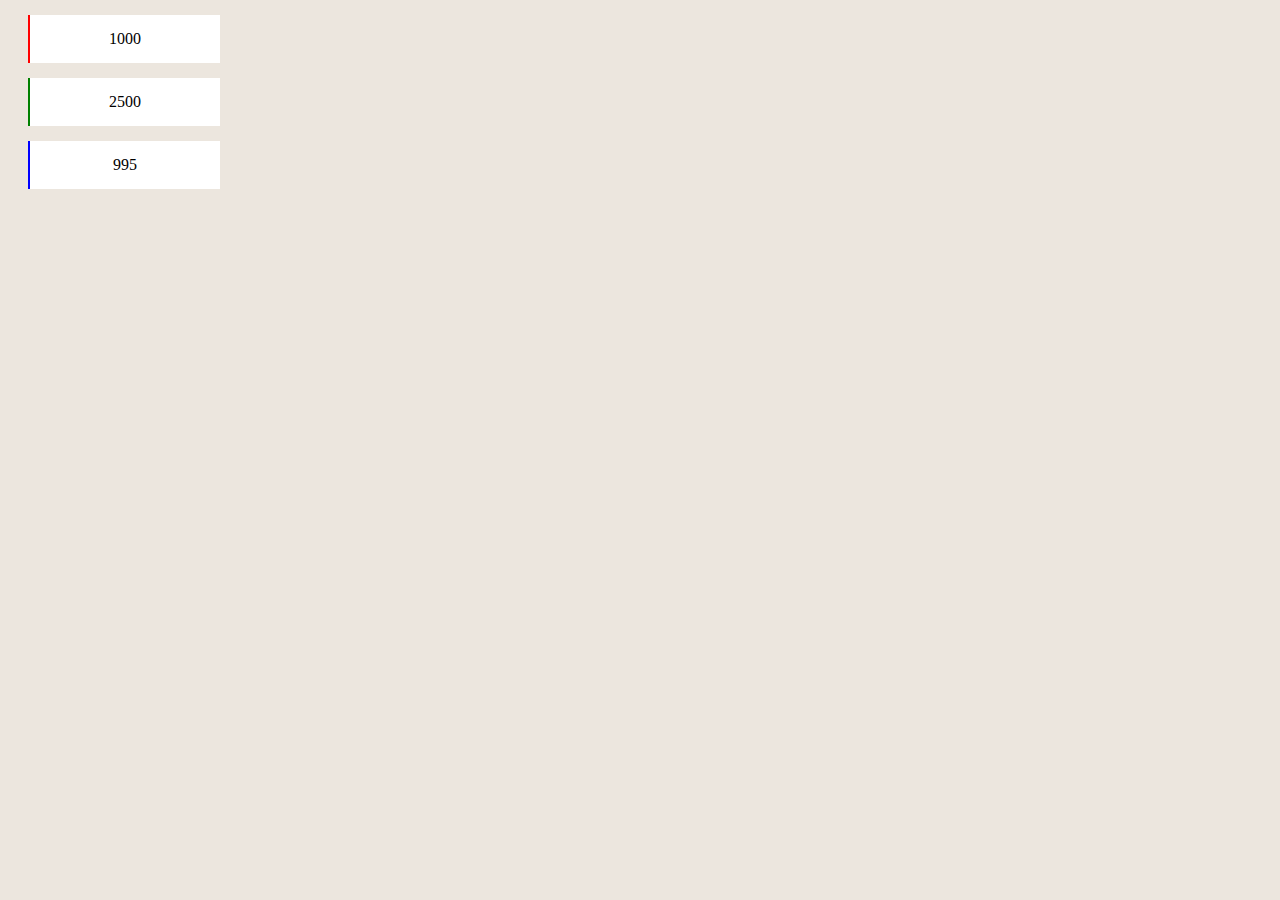
<file: boxesAnimation/index.html>
<!DOCTYPE html>
<html lang="en">
  <head>
    <meta charset="UTF-8" />

    <title>boxAnimation</title>
    <link rel="stylesheet" href="main.css" type="text/css" />
  </head>
  <body>
    <div class="box red">1000</div>
    <div class="box green">2500</div>
    <div class="box blue">995</div>
  </body>
</html>
</file>
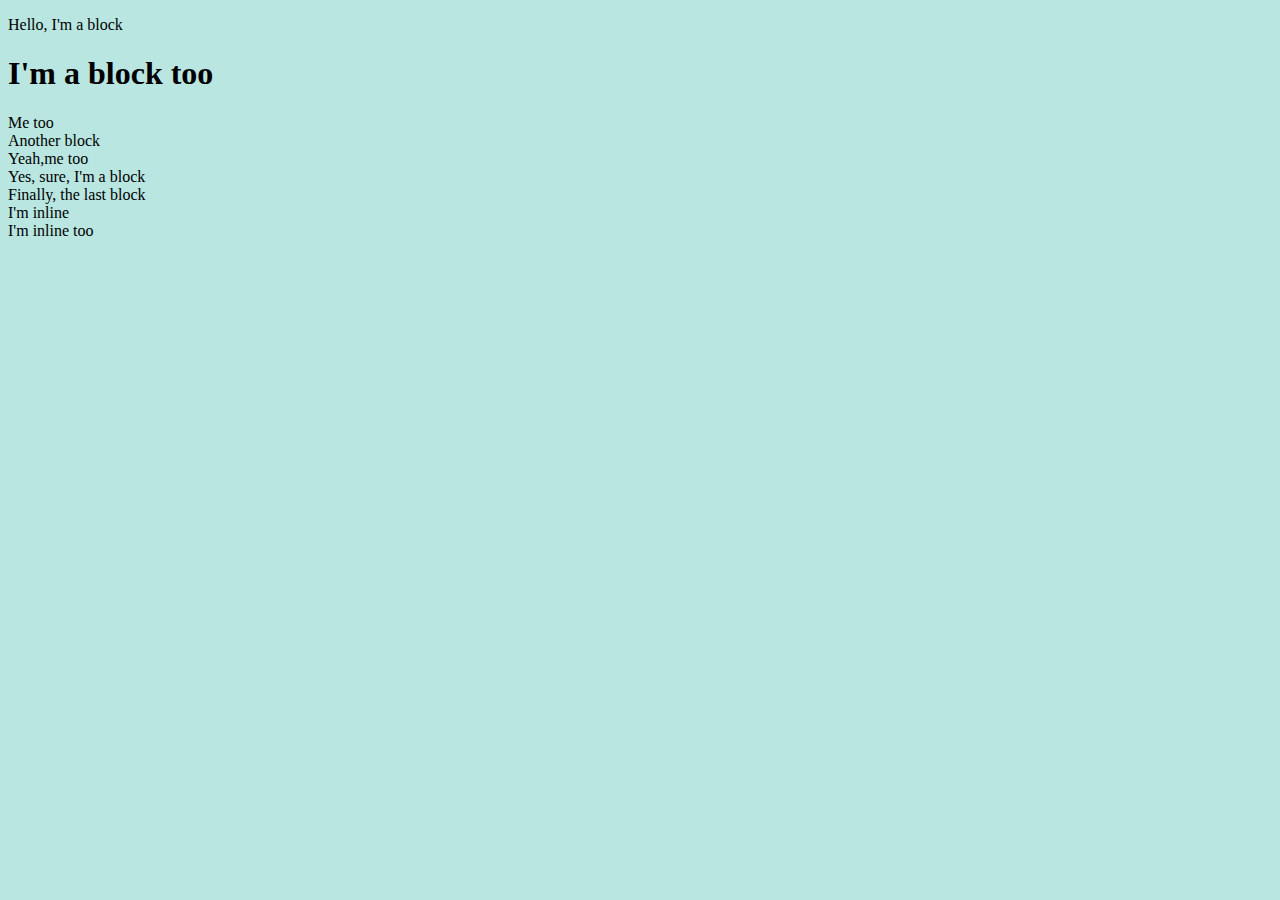
<file: display/index.html>
<!DOCTYPE html>
<html lang="”en”">
  <head>
    <meta charset="”UTF-8″" />
    <title>Display</title>
    <link rel="stylesheet" href="main.css" type="text/css" />
  </head>
  <body>
    <p>Hello, I'm a block</p>
   <h1>I'm a block too</h1>
   <div>Me too</div>
   <form>Another block</form>
   <header>Yeah,me too</header>
   <footer>Yes, sure, I'm a block</footer>
   <section>Finally, the last block</section>

   <span>I'm inline</span>
   <a>I'm inline too</a>
   
  </body>
</html>
</file>
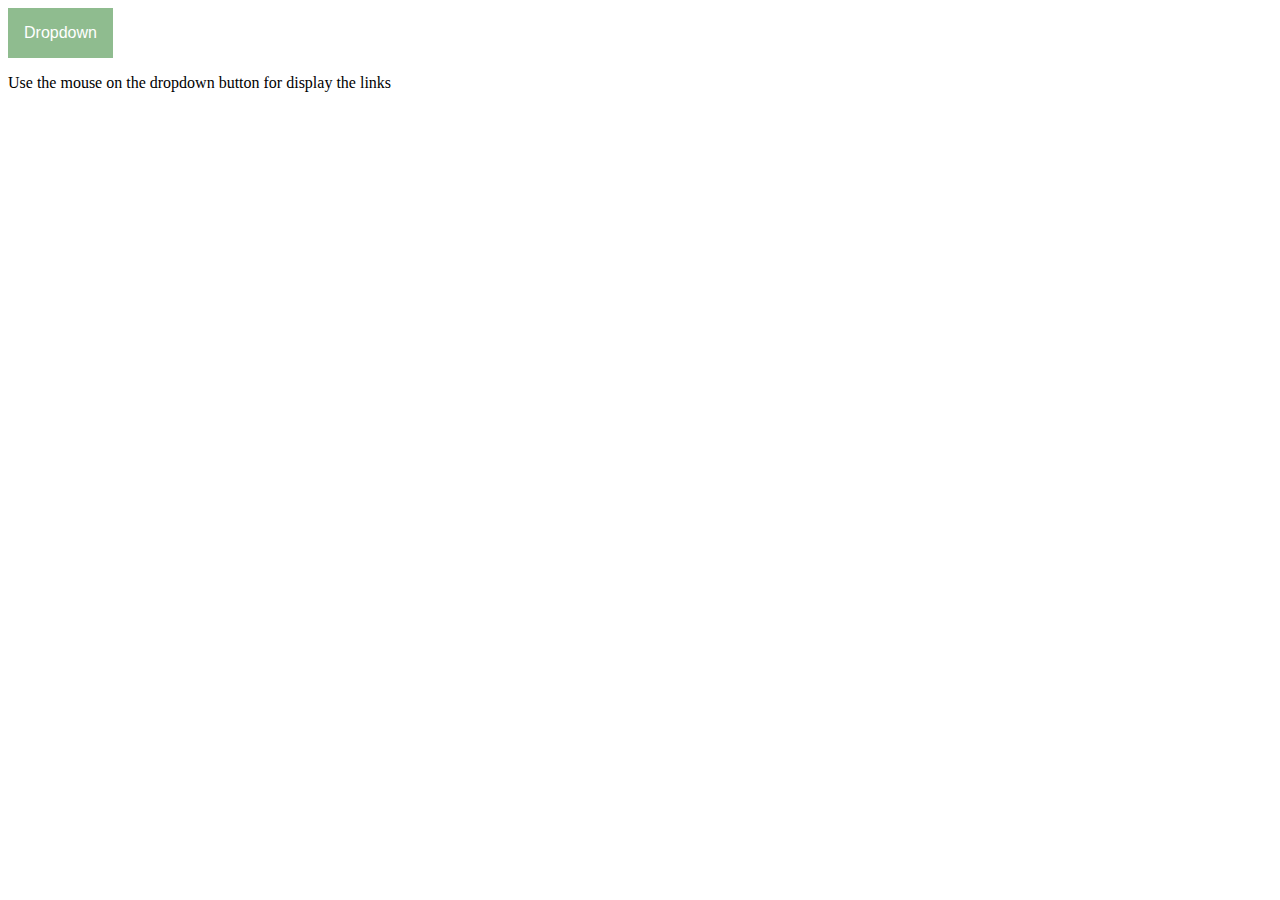
<file: dropdown/index.html>
<!DOCTYPE html>
<html lang="”en”">
  <head>
    <meta charset="”UTF-8″" />
    <title>Dropdown</title>
    <link rel="stylesheet" href="main.css" type="text/css" />
  </head>
  <body>
    <div class="dropdown">
      <button class="dropdown-b">Dropdown</button>
      <div class="dropdown-content">
        <a href="#"> Link 1</a>
        <a href="#"> Link 2</a>
        <a href="#"> Link 3</a>
      </div>
    </div>
    <p>Use the mouse on the dropdown button for display the links</p>
  </body>
</html>
</file>
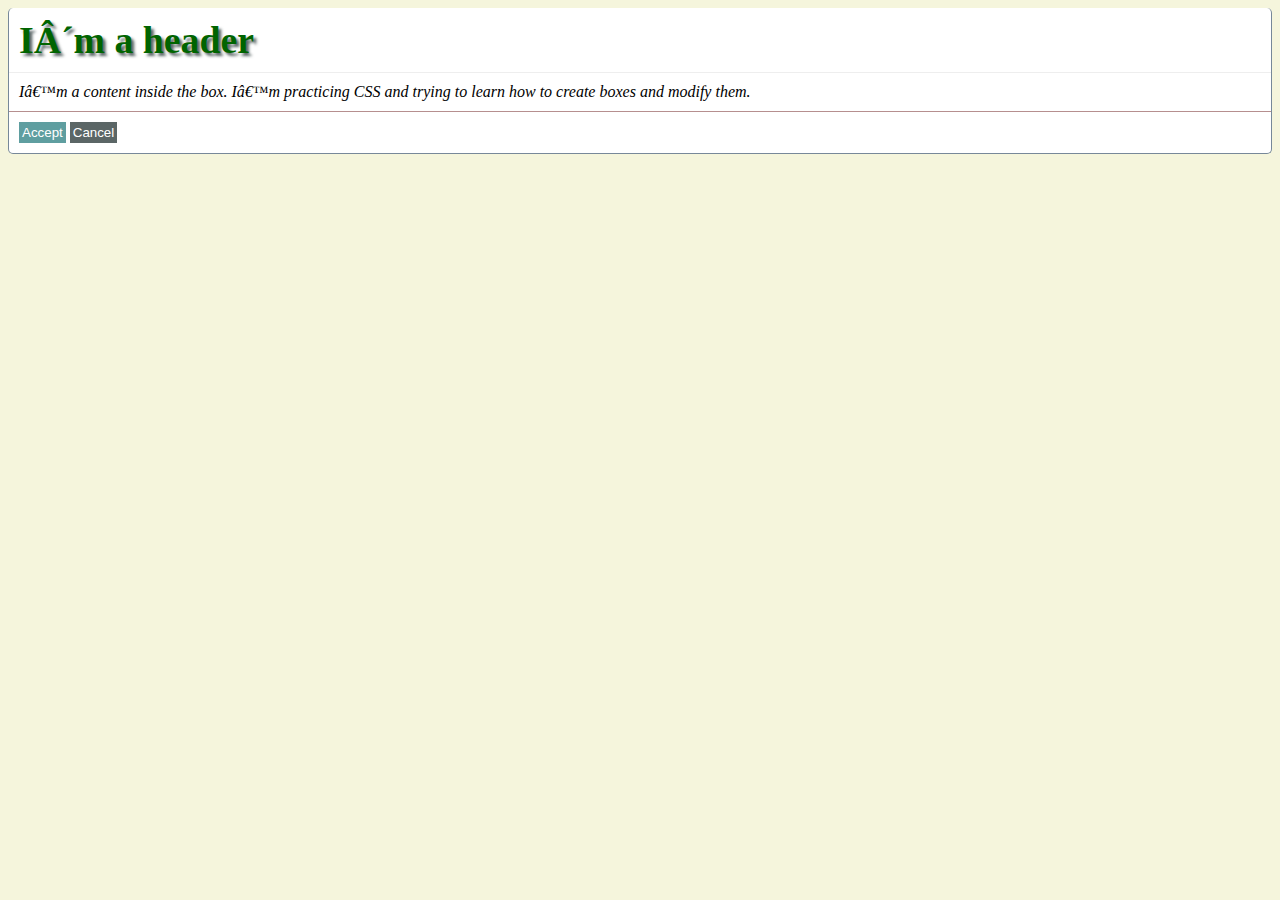
<file: floatBox/index.html>
<!DOCTYPE html>
<html lang="”en”">
  <head>
    <meta charset="”UTF-8″" />
    <title>CSS</title>
    <link rel="stylesheet" href="main.css" type="text/css" />
  </head>
  <body>
    <div class="box">
        <div class="header">I´m a header</div>
      <div class="content">I’m a content inside the box. I’m practicing CSS 
        and trying to learn how to create boxes and modify them.</div>
      <div class="footer">
        <button class="primary">Accept</button>
        <button class="secundary">Cancel</button>
      </div>
    </div>
  </body>
</html>
</file>
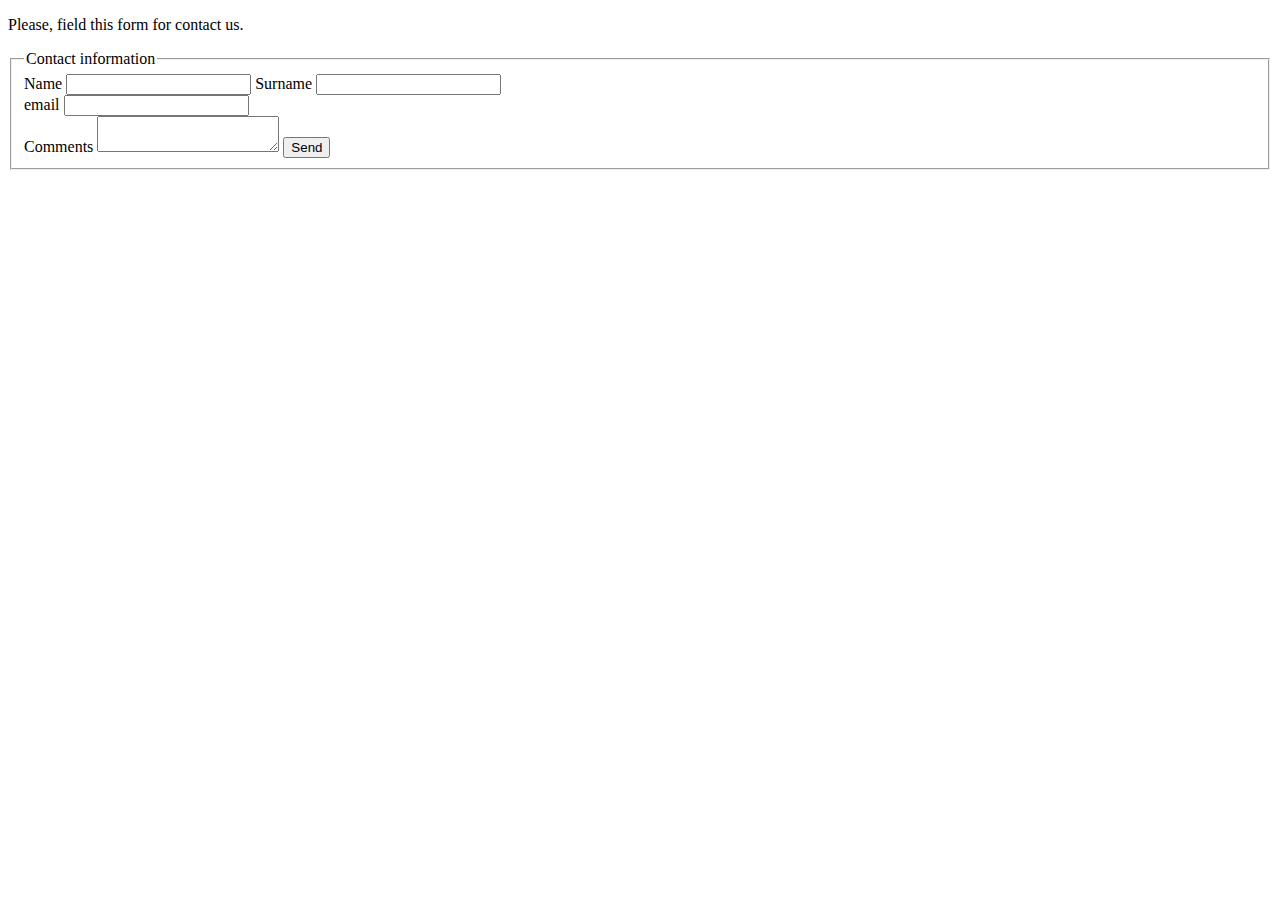
<file: form/index.html>
<!DOCTYPE html>
<html lang="en">
  <head>
    <title>Contact</title>
  </head>
  <body>
    <p>Please, field this form for contact us.</p>
    <fieldset>
      <legend>Contact information</legend>
      <form action="contact.html">
        <label>Name</label>
        <input />
        <label>Surname</label>
        <input />
        <br />
        <label>email</label>
        <input type="email" />
        <br />
        <label>Comments</label>
        <textarea></textarea>
        <button>Send</button>
      </form>
    </fieldset>
  </body>
</html>
</file>
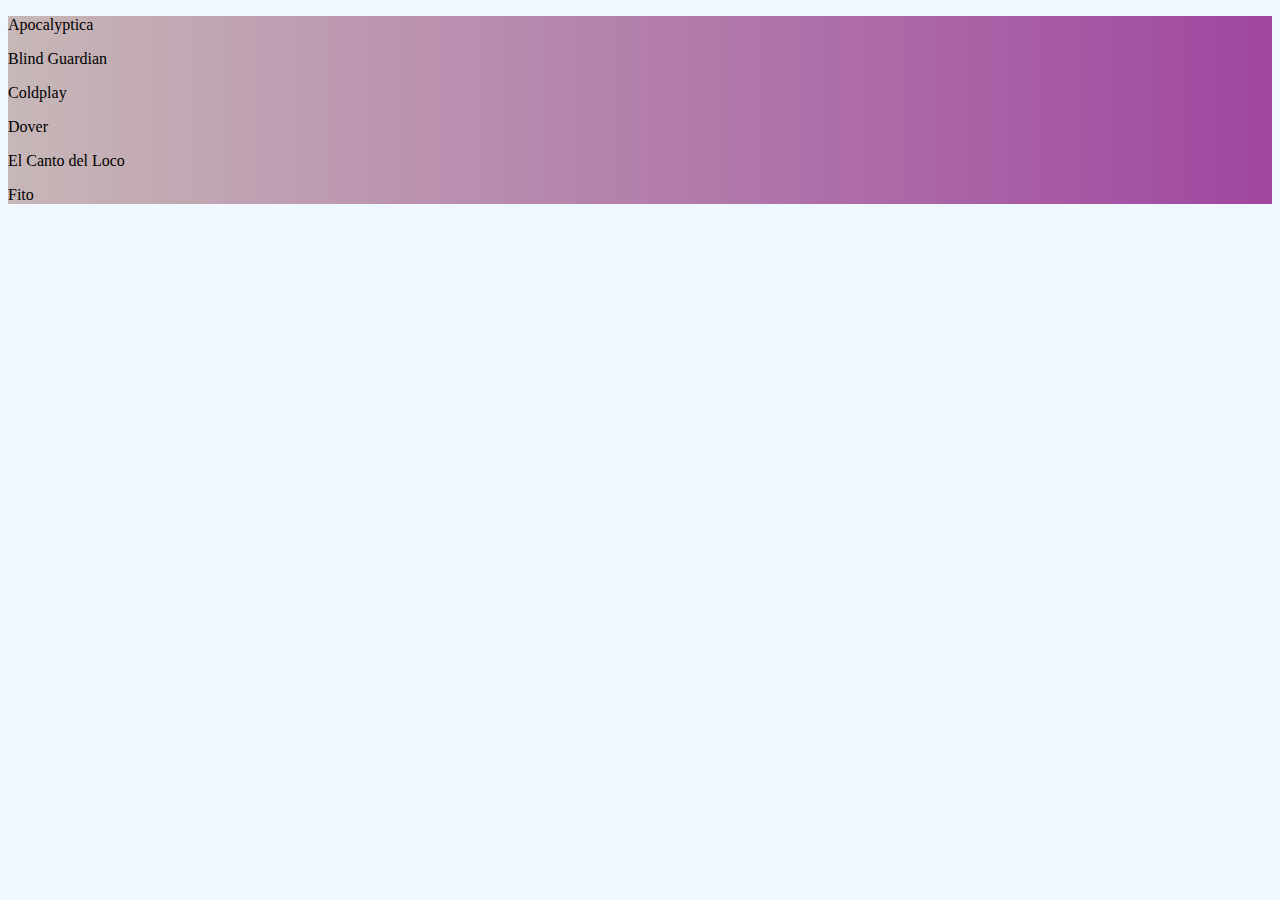
<file: Gradient/index.html>
<!DOCTYPE html>
<html lang="en">
  <head>
    <meta charset="UTF-8" />
    <title>Gradient</title>
    <link rel="stylesheet" href="main.css" type="text/css" />
  </head>
  <body>
    <div class="backgr">
      <p>Apocalyptica</p>
      <p>Blind Guardian</p>
      <p>Coldplay</p>
      <p>Dover</p>
      <p>El Canto del Loco</p>
      <p>Fito</p>
    </div>
  </body>
</html>
</file>
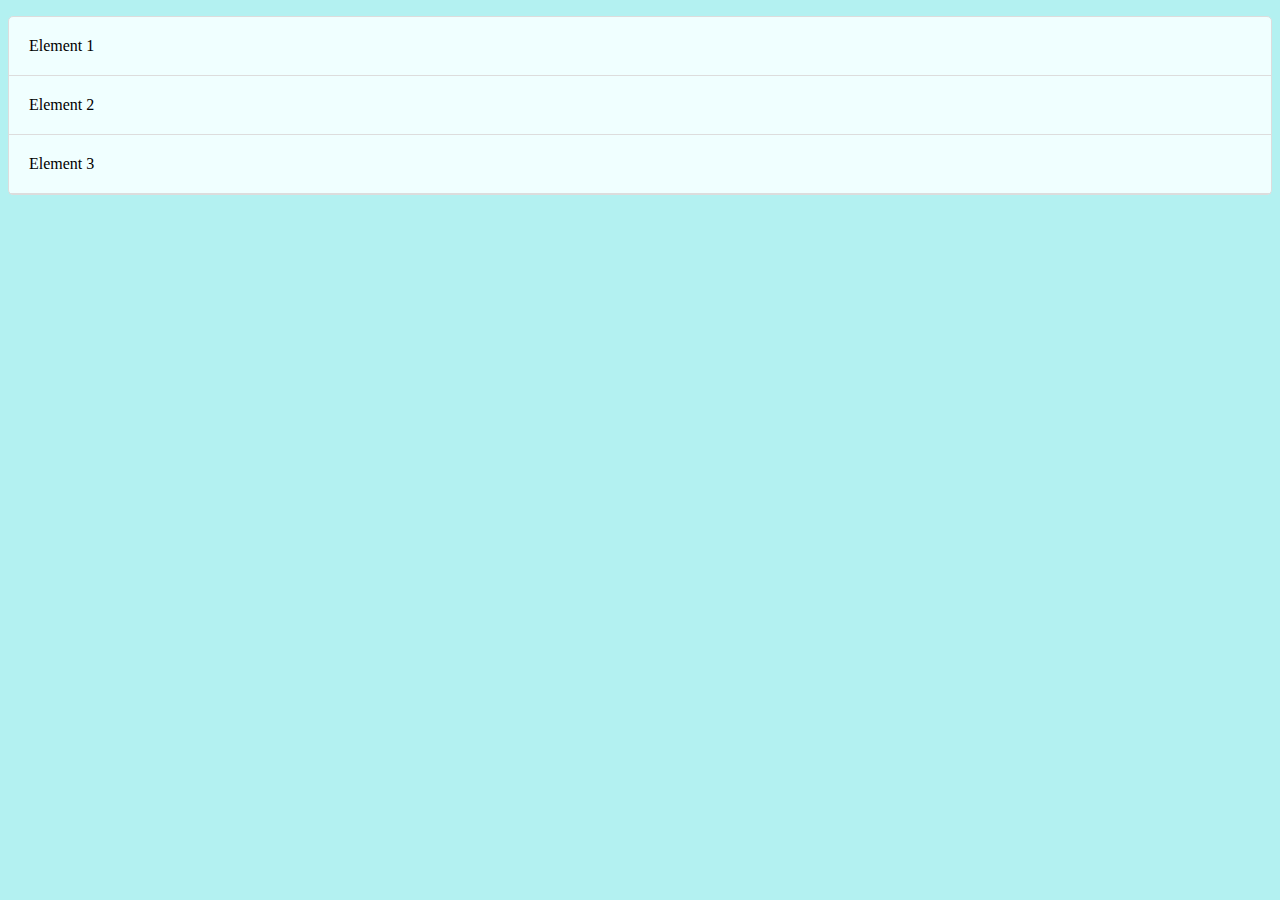
<file: list/index.html>
<!DOCTYPE html>
<html lang=”en”>
<head>
    <meta charset=”UTF-8″ />
    <title>List</title>
    <link rel="stylesheet" href="main.css" type="text/css" />

</head>
<body> 
  
<ul>
   <li>Element 1</a></li> 
   <li>Element 2</li> 
   <li>Element 3</li> 
</ul>



</body>
</html>
</file>
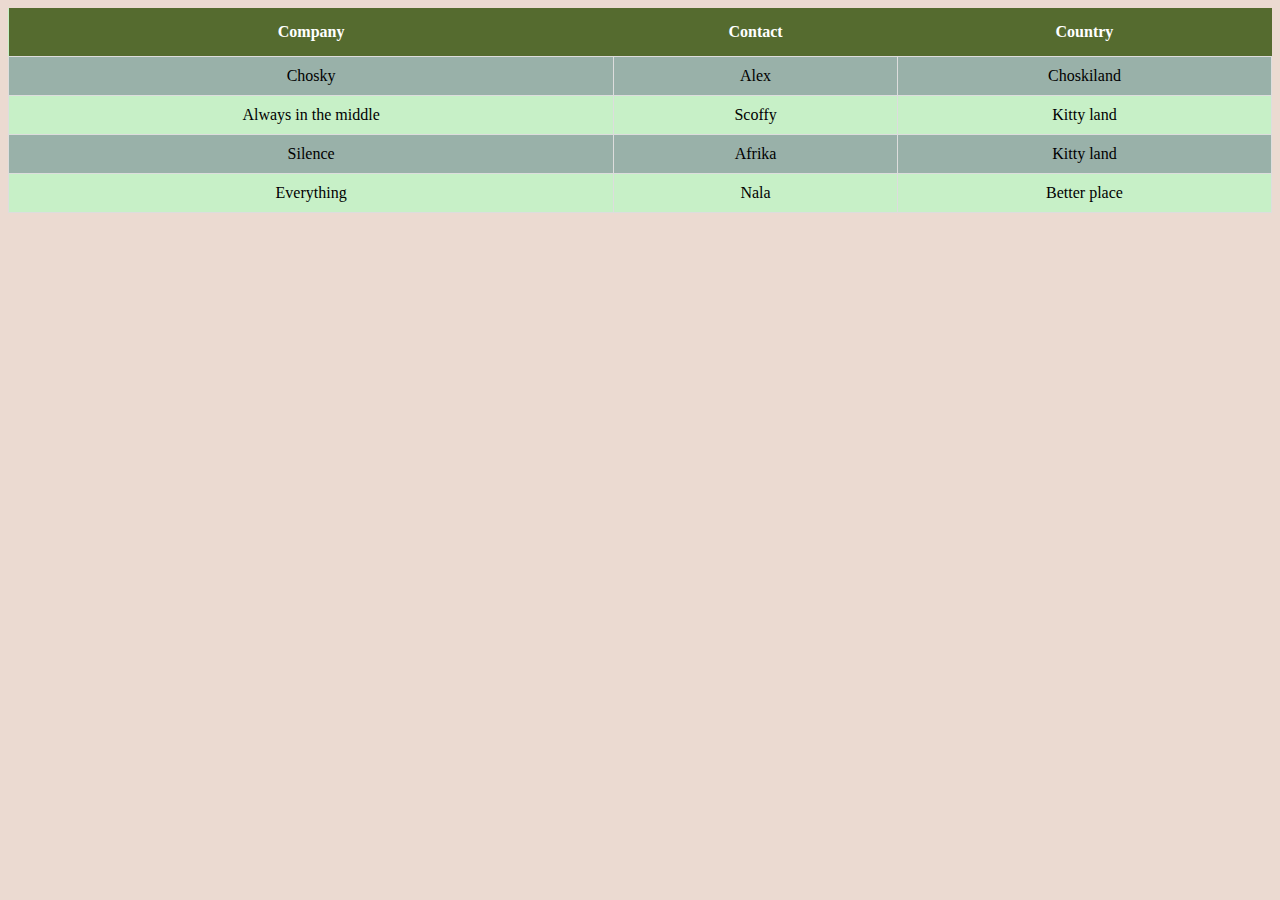
<file: tables/index.html>
<!DOCTYPE html>
<html lang="”en”">
  <head>
    <meta charset="”UTF-8″" />
    <title>List</title>
    <link rel="stylesheet" href="main.css" type="text/css" />
  </head>
  <body>
    <table>
      <tr>
        <th>Company</th>
        <th>Contact</th>
        <th>Country</th>
      </tr>
      <tr>
        <td>Chosky</td>
        <td>Alex</td>
        <td>Choskiland</td>
      </tr>
      <tr>
        <td>Always in the middle</td>
        <td>Scoffy</td>
        <td>Kitty land</td>
      </tr>
      <tr>
        <td>Silence</td>
        <td>Afrika</td>
        <td>Kitty land</td>
      </tr>
      <tr>
        <td>Everything</td>
        <td>Nala</td>
        <td>Better place</td>
      </tr>
    </table>
  </body>
</html>
</file>
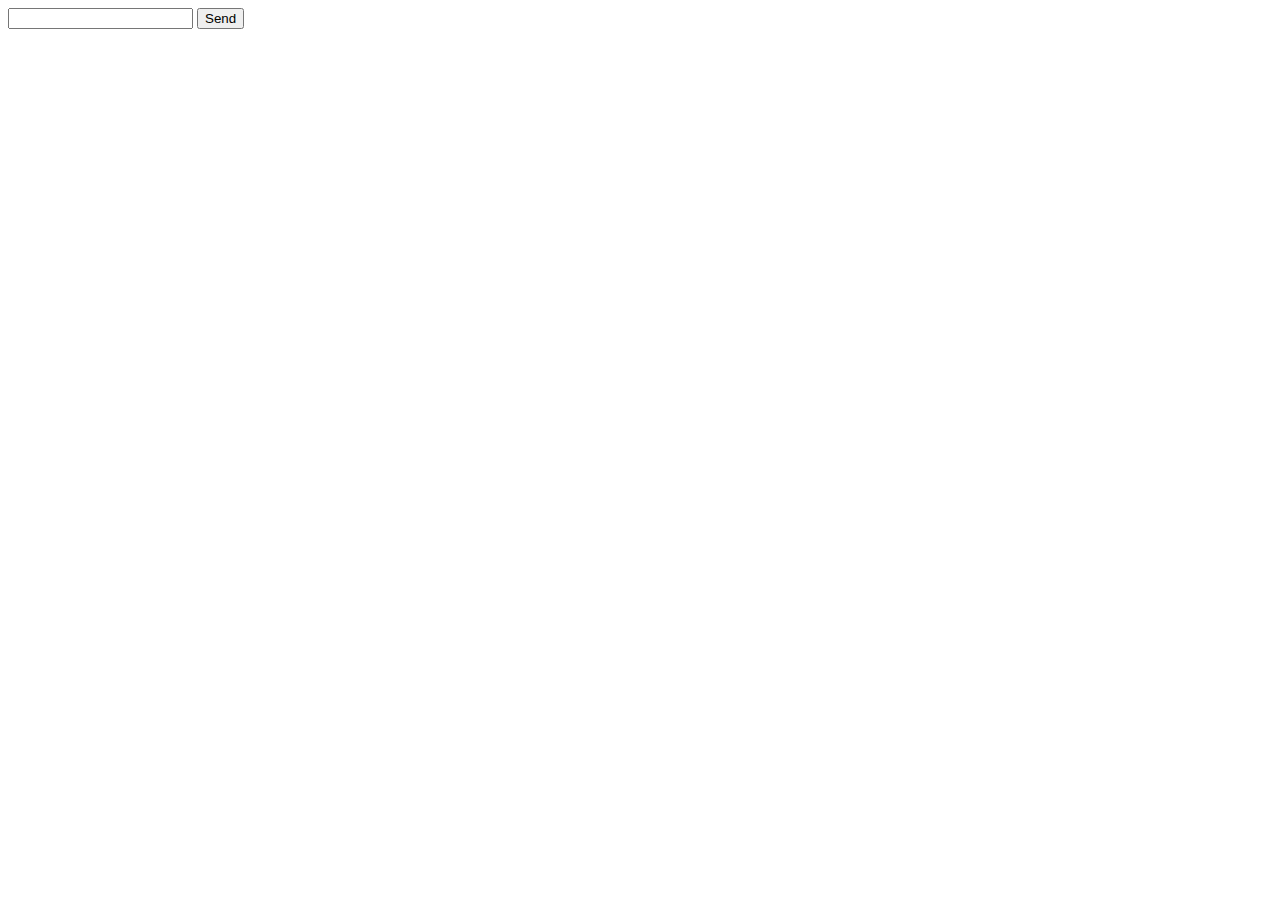
<file: ToDoList/index.html>
<!DOCTYPE html>
<html lang="en">
  <head>
    <meta charset="UTF-8" />
    <meta http-equiv="X-UA-Compatible" content="IE=edge" />
    <meta name="viewport" content="width=device-width, initial-scale=1.0" />
    <title>TO DO list</title>
  </head>
  <body>
    <form id="todoForm">
      <input type="text" id="todo" />
      <input type="submit" value="Send" />
    </form>
    <ul id="todoList"></ul>
  </body>
  <script src="main.js"></script>
</html>
</file>
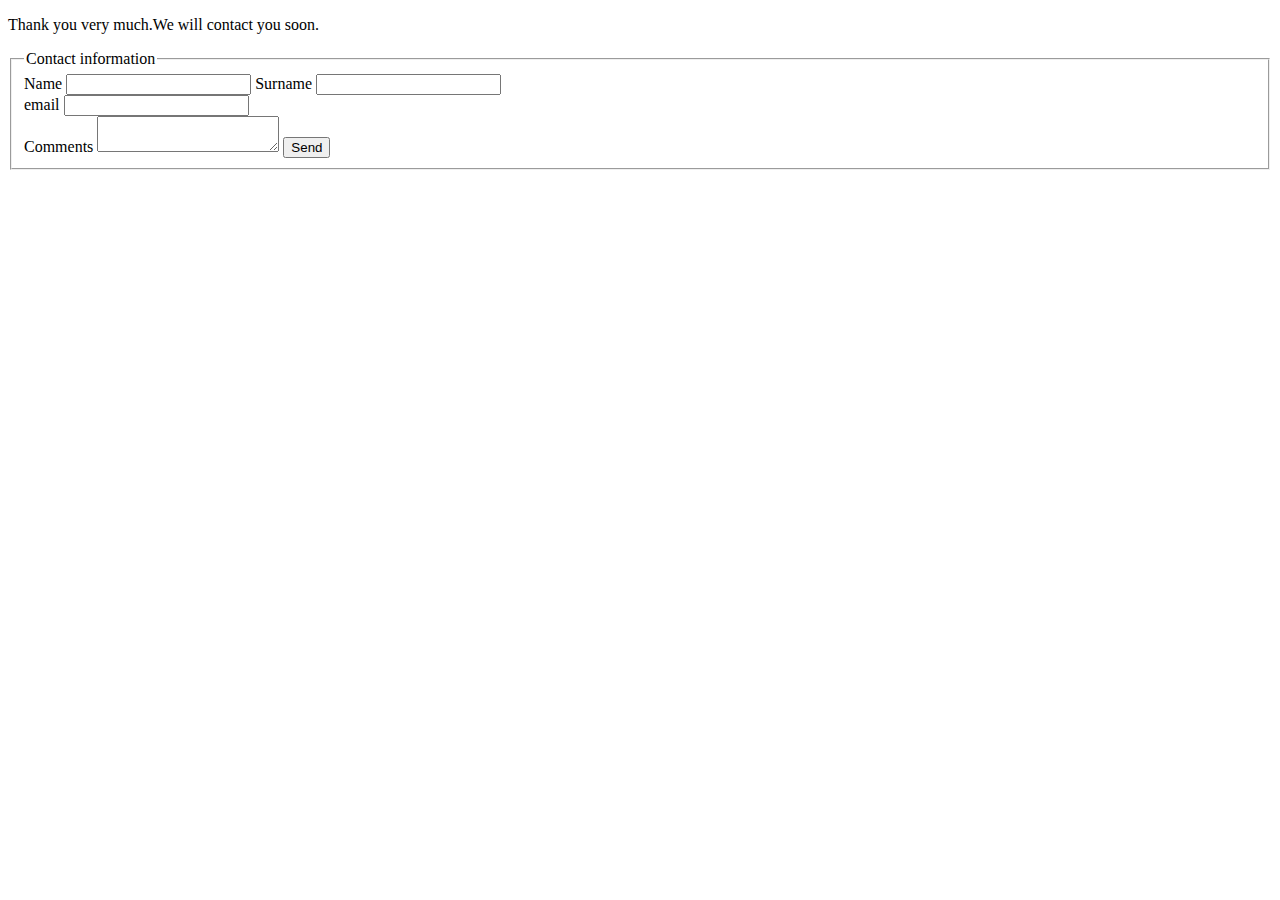
<file: form/contact.html>
<!DOCTYPE html>
<html lang="en">
  <head>
    <title>Contact</title>
  </head>
  <body>
    <p>Thank you very much.We will contact you soon.</p>
    <fieldset>
      <legend>Contact information</legend>
      <form action="contact.html">
        <label>Name</label>
        <input />
        <label>Surname</label>
        <input />
        <br />
        <label>email</label>
        <input type="email" />
        <br />
        <label>Comments</label>
        <textarea></textarea>
        <button>Send</button>
      </form>
    </fieldset>
  </body>
</html>
</file>
<file: boxesAnimation/main.css>
body {
  background-color: rgb(236, 230, 222);
}

.box {
  background-color: white;
  box-shadow: 0px 2px 2px rgba (0, 0, 0, 0.2);
  margin: 15px 20px;
  width: 150px;
  padding: 15px 20px;
  text-align: center;
  transition: 0,3s;
}

.red {
  border-left: solid 2px red;
}

.red:hover {
  transform: scale(1.05, 1.05);
}

.green {
  border-left: solid 2px green;
}

.green:hover {
box-shadow: 0px 2px 10px rgba(0,0,0,0.2);

}

.blue {
  border-left: solid 2px blue;
}

.blue:hover {
    background-color: rgb(174, 157, 209);
}
</file>
<file: display/main.css>
body {
    background-color: rgb(185, 230, 224);
  }

span {
display:block;

}
</file>
<file: dropdown/main.css>
body {
  background-color: white;
}

.dropdown-b {
  background-color: darkseagreen;
  color: white;
  padding: 16px;
  font-size: 16px;
  border: none;
  cursor: pointer;
}

.dropdown {
  position: relative;
  display: inline-block;
}

.dropdown-content {
  display: none;
  position: absolute;
  background-color: #f9f9f9;
  min-width: 160px;
  box-shadow: 0px 4px 4px rgba(0, 0, 0, 0.2);
}

.dropdown-content a {
  color: black;
  padding: 12px 16px;
  text-decoration: none;
  display: block;
}

.dropdown-content a:hover {
  background-color: silver;
}

.dropdown:hover .dropdown-b {
  background-color: darkgreen;
}

.dropdown:hover .dropdown-content {
    display:block;
}
</file>
<file: floatBox/main.css>
body {
  background-color: beige;
}

.box {
  background-color: white;
  border-style: solid;
  border-width: 1px;
  border-color: lightslategray;
  border-radius: 5px;
  border-top: solid 0px;
}

.header {
padding: 10px;
border-bottom: solid 1px #eee;
text-shadow: 3px 3px 3px rgb(91, 102, 102);
font-weight: 600;
color:darkgreen;
font-size:1cm;

}

.content {

    padding: 10px;
    font-family:Cambria, Cochin, Georgia, Times, 'Times New Roman', serif;
    font-style: oblique;

}

.primary {
background-color: cadetblue;
padding: 3px;
border:0px;
color:white;

}


.secundary {
    background-color: rgb(91, 102, 102);
    padding: 3px;
    border:0px;
    color:white;

}

.footer  {
padding: 10px;
border-top: solid 1px rgb(182, 143, 143);

}
</file>
<file: Gradient/main.css>
body {
background-color: aliceblue;

}

.backgr {
background-image:linear-gradient(to right, rgb(199, 183, 183), rgb(160, 71, 160));

}
</file>
<file: list/main.css>
body {
  background-color: rgb(179, 241, 241);
}

ul {
  background-color: azure;
  border: solid 1px #ddd;
  border-radius: 5px;
  padding-left: 0px;
}

li {
  border-bottom: solid 1px #ddd;
  padding: 20px;
}
</file>
<file: tables/main.css>
body {
  background-color: rgb(235, 218, 209);
}

table {
  width: 100%;
  background-color: rgb(199, 240, 199);
  border-collapse: collapse;
}

tr:nth-child(even) {
  background-color: rgb(153, 177, 169);
}

td {
  border: 1px solid #ddd;
  padding: 10px;
  text-align: center;
}
table th {
  background-color: darkolivegreen;
  color: white;
  text-align: center;
  padding-top: 15px;
  padding-bottom: 15px;
  padding-left: 10px;
  padding-right: 10px;
}
</file>
